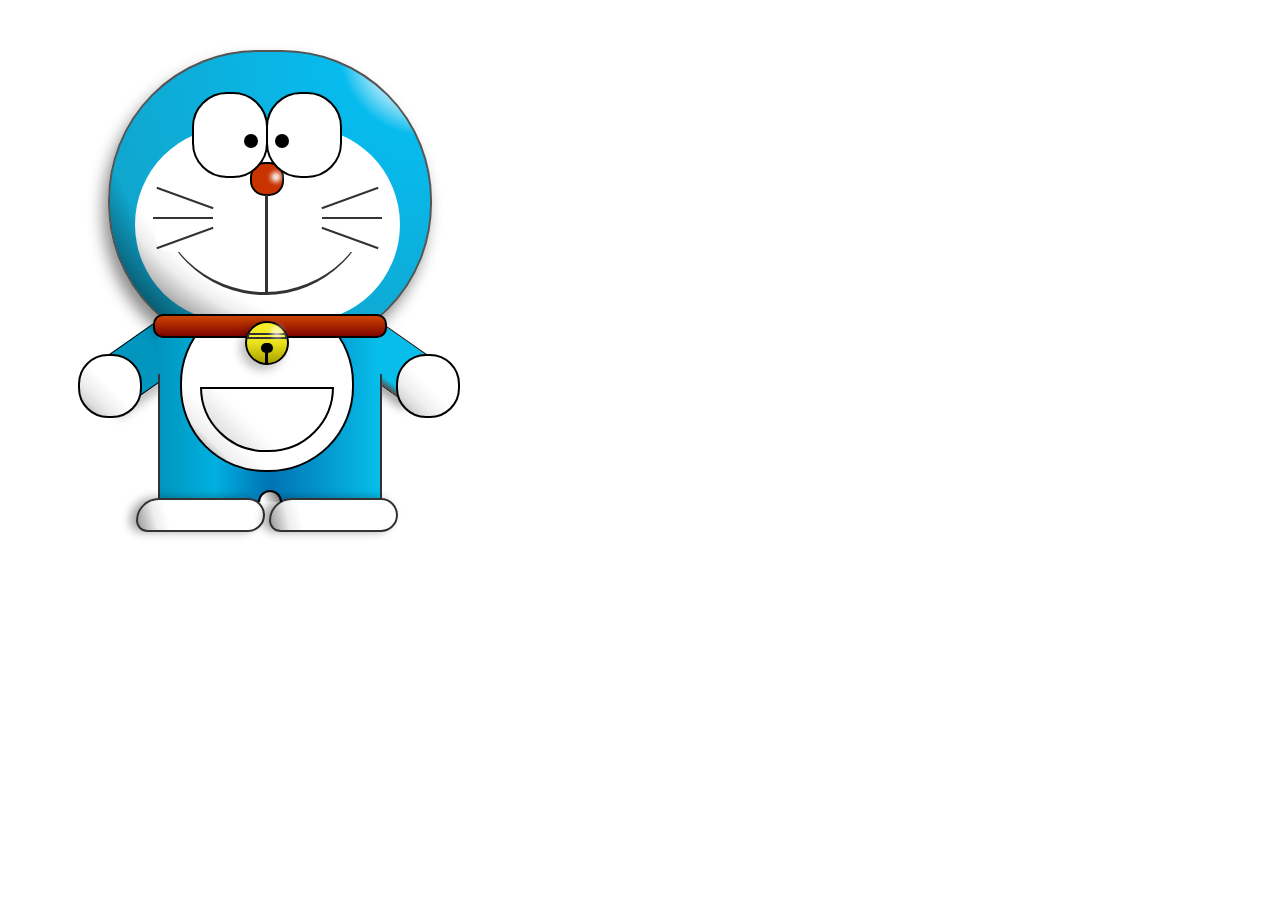
<file: 12-29-HTTP/docBase/dlam.html>
<!DOCTYPE html>
<html>
<head>
    <title>叮当猫</title>
    <link rel="stylesheet" type="text/css" href="dlam.css">
</head>
<body>
<div class="wrapper">
    <!--哆啦A梦-->
    <div class="doraemon">
        <!--头部-->
        <div class="head">
            <!--眼睛部分-->
            <div class="eyes">
                <!--左眼-->
                <div class="eye left">
                    <!--左眼球-->
                    <div class="eyeball bleft"></div>
                </div>
                <!--右眼-->
                <div class=" eye right">
                    <!--右眼球-->
                    <div class="eyeball bright"></div>
                </div>
            </div>
            <!--脸部-->
            <div class="face">
                <!--白色脸面-->
                <div class="whiteFace"></div>
                <!--鼻头-->
                <div class="nose">
                    <!--鼻头高光部分-->
                    <div class="light"></div>
                </div>
                <!--人中-->
                <div class="philtrum"></div>
                <!--嘴巴-->
                <div class="mouth"></div>
                <!--胡须-->
                <div class="whiskers">
                    <div class="whisker r1 r160"></div>
                    <div class="whisker r2"></div>
                    <div class="whisker r3 r20"></div>
                    <div class="whisker l1 r20"></div>
                    <div class="whisker l2"></div>
                    <div class="whisker l3 r160"></div>
                </div>
            </div>
            <!--脸部结束-->
        </div>
        <!--头部结束-->
        <!--项圈-->
        <div class="collar">
            <!--铃铛-->
            <div class="bell">
                <div class="bell_line"></div>
                <div class="bell_circle"></div>
                <div class="bell_under"></div>
                <div class="bell_light"></div>
            </div>
        </div>
        <!--项圈结束-->
        <!--身体-->
        <div class="body">
            <!--肚子-->
            <div class="belly"></div>
            <!--肚兜-->
            <div class="bellyband"></div>
            <!--口袋-->
            <div class="pocket"></div>
            <!--修饰口袋-->
            <div class="pocketAdorn"></div>
        </div>
        <!--身体结束-->
        <!--左手-->
        <div class="leftHand">
            <!--手臂-->
            <div class="arm"></div>
            <!--手掌-->
            <div class="palm"></div>
            <!--修饰手臂-->
            <div class="armAdorn"></div>
        </div>
        <!--左手结束-->
        <!--右手-->
        <div class="rightHand">
            <!--手臂-->
            <div class="arm"></div>
            <!--手掌-->
            <div class="palm"></div>
            <!--修饰手臂-->
            <div class="armAdorn"></div>
        </div>
        <!--右手结束-->
        <!--脚部-->
        <div class="foot">
            <!--左脚-->
            <div class="leftFoot"></div>
            <!--右脚-->
            <div class="rightFoot"></div>
            <!--腿间隙-->
            <div class="legGap"></div>
        </div>
        <!--脚部结束-->
    </div>
    <!--哆啦A梦结束-->
</div>
</body>
</html>
</file>
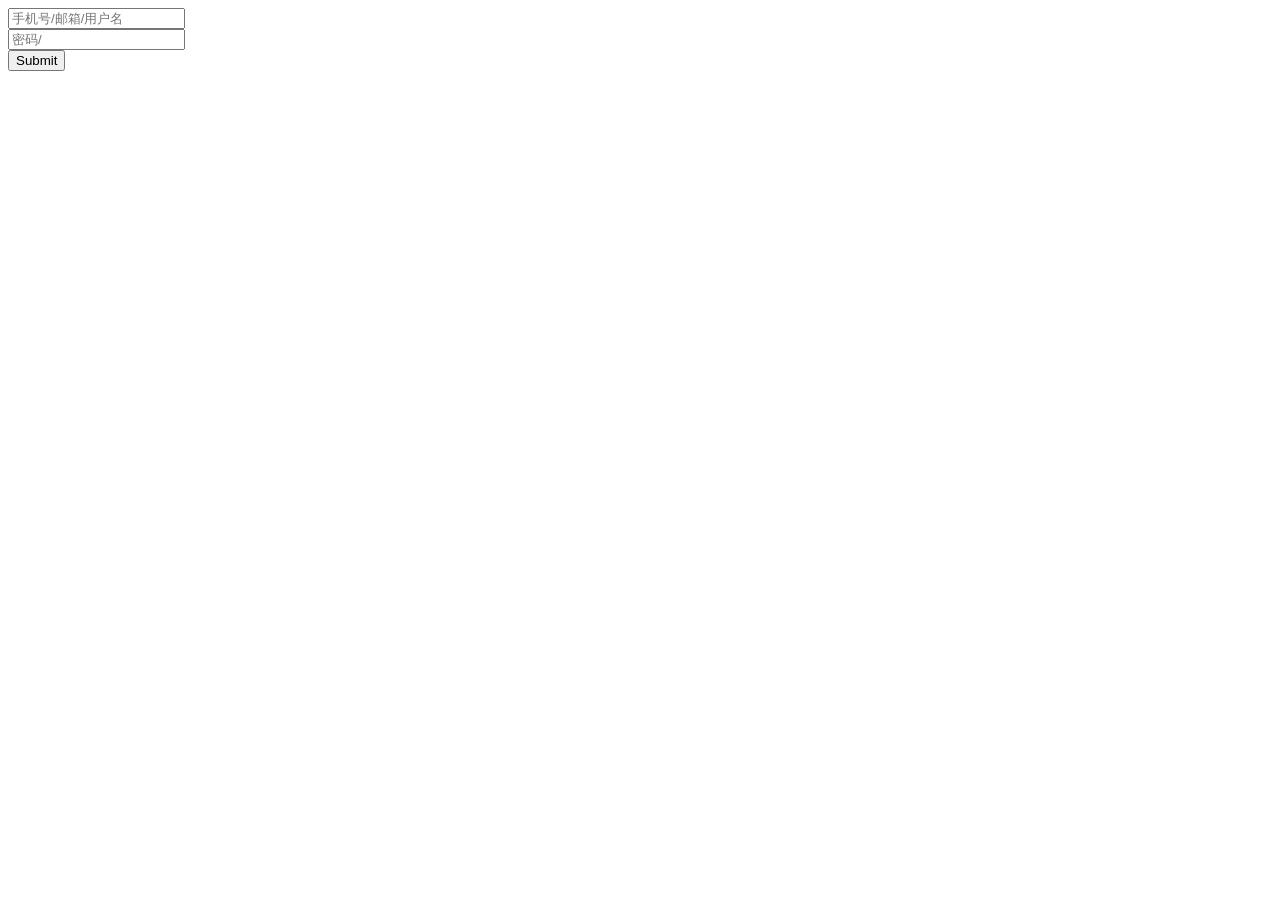
<file: 12-29-HTTP/docBase/register.html>
<html>
<head>
    <title>注册</title>
    <meta charset="UTF-8"/>
    <style>

    </style>
    <body>
<div>
    <input name="username" placeholder="手机号/邮箱/用户名"/><br>
    <input type="password" name="password" placeholder="密码/"><br>
    <input type="submit" name="submit"/>
</div>
</body>
</head>
</html>
</file>
<file: 12-29-HTTP/docBase/dlam.css>
.wrapper{
    margin: 50px 100px;
}
.doraemon{
    position: relative;
}
.head{
    position: relative;
    width: 320px;
    height: 300px;
    border-radius: 150px;
    background: #07bbee;
    /*此放射渐变也是使脸的左下角暗一些，看上去更真实*/
    background: -webkit-radial-gradient(right top,#fff 10%,#07bbee 20%,#10a6ce 75%,#000);
    background: -moz-radial-gradient(right top,#fff 10%,#07bbee 20%,#10a6ce 75%,#000);
    background: -ms-radial-gradient(right top,#fff 10%,#07bbee 20%,#10a6ce 75%,#000);
    border: 2px solid #555;
    box-shadow: -5px 10px 15px rgba(0,0,0,0.45);
}
.face{
    /*让所有脸部元素可自由定位*/
    position: relative;
    /*脸在头部背景上面*/
    z-index: 2;
}
.whiteFace{
    width: 265px;
    height: 195px;
    border-radius: 150px;
    position: absolute;
    top: 75px;
    left: 25px;
    background: #fff;
    /*此放射渐变也是使脸的左下角暗一些，看上去更真实*/
    background: -webkit-radial-gradient(right top,#fff 75%,#eee 80%,#999 90%,#444);
    background: -moz-radial-gradient(right top,#fff 75%,#eee 80%,#999 90%,#444);
    background: -ms-radial-gradient(right top,#fff 75%,#eee 80%,#999 90%,#444);
}
.nose{
    width: 30px;
    height: 30px;
    border-radius: 15px;
    background:#c93300;
    border:2px solid #000;
    position: absolute;
    top: 110px;
    left: 140px;
    /*鼻子在白色脸底上面*/
    z-index: 3;
}
.nose .light{
    width: 10px;
    height: 10px;
    border-radius: 5px;
    /*通过阴影实现高光*/
    box-shadow: 19px 8px 5px #fff;
}
.philtrum{
    width: 3px;
    height: 100px;
    background: #333;
    position: absolute;
    top: 143px;
    left: 155px;
    z-index: 3;
}
.mouth{
    width: 220px;
    height: 400px;
    /*通过底边框加上圆角模拟微笑嘴巴*/
    border-radius: 120px;
    border-bottom: 3px solid #333;
    position: absolute;
    top: -160px;
    left: 45px;
}
.eyes{
    position: relative;
    z-index: 3;
}
.eye{
    width: 72px;
    height: 82px;
    background: #fff;
    border: 2px solid #000;
    border-radius: 35px;
    position: absolute;
    top: 40px;
    -webkit-animation: eyemove 1s linear infinite;
    -moz-animation: eyemove 1s linear infinite;
    -ms-animation: eyemove 1s linear infinite;
    -o-animation: eyemove 1s linear infinite;
    animation: eyemove 1s linear infinite;
}
/*让眼睛动起来*/
@-webkit-keyframes eyemove {
    70%{
        margin:0 0 0 0;
    }
    80% {
        margin: -22px 0 0 0;
    }

    85% {
        margin: -22px 0 0 5px;
    }

    90% {
        margin: -22px 10px 0 0;
    }

    93% {
        margin: -22px 0 0 0;
    }

    96% {
        margin: 0 0 0 0;
    }
}
@-moz-keyframes eyemove {
    70% {
        margin: 0 0 0 0;
    }

    80% {
        margin: -22px 0 0 0;
    }

    85% {
        margin: -22px 0 0 5px;
    }

    90% {
        margin: -22px 10px 0 0;
    }

    93% {
        margin: -22px 0 0 0;
    }

    96% {
        margin: 0 0 0 0;
    }
}

@-o-keyframes eyemove {
    70% {
        margin: 0 0 0 0;
    }

    80% {
        margin: -22px 0 0 0;
    }

    85% {
        margin: -22px 0 0 5px;
    }

    90% {
        margin: -22px 10px 0 0;
    }

    93% {
        margin: -22px 0 0 0;
    }

    96% {
        margin: 0 0 0 0;
    }
}
@keyframes eyemove {
    70% {
        margin: 0 0 0 0;
    }

    80% {
        margin: -22px 0 0 0;
    }

    85% {
        margin: -22px 0 0 5px;
    }

    90% {
        margin: -22px 10px 0 0;
    }

    93% {
        margin: -22px 0 0 0;
    }

    96% {
        margin: 0 0 0 0;
    }
}
.eyes .left{
    left: 82px;
}
.eyes .right{
    left: 156px;
}
.eyeball{
    width: 14px;
    height: 14px;
    background: #000;
    border-radius: 7px;
    position: absolute;
    top: 40px;
}
.eye .bleft{
    left: 50px;
}
.eye .bright{
    left: 7px;
}
.whiskers{
    width: 220px;
    height: 80px;
    background: #fff;
    border-radius: 15px;
    position: absolute;
    top: 120px;
    left: 45px;
    z-index: 2;
}
.whisker{
    width: 60px;
    height: 2px;
    background: #333;
    position: absolute;
    z-index: 2;
}
.l1{
    top: 25px;
    left: 0;
}
.l2{
    top: 45px;
    left: -2px;
}
.l3{
    top: 65px;
    left: 0;
}
.r1{
    top: 25px;
    left: 165px;
}
.r2{
    top: 45px;
    left: 167px;
}
.r3{
    top: 65px;
    left: 165px;
}
.r20{
    -webkit-transform: rotate(200deg);
    -moz-transform: rotate(200deg);
    -ms-transform: rotate(200deg);
    -o-transform: rotate(200deg);
    transform: rotate(200deg);
}
.r160{
    -webkit-transform: rotate(160deg);
    -moz-transform: rotate(160deg);
    -ms-transform: rotate(160deg);
    -o-transform: rotate(160deg);
    transform: rotate(160deg);
}
.collar{
    width: 230px;
    height: 20px;
    background: #c40;
    /*线性渐变 让围巾看上去更自然*/
    background: -webkit-gradient(linear,left top,left bottom,from(#c40),to(#800400));
    background: -moz-linear-gradient(center top,#c40,#800400);
    background: -ms-linear-gradient(center top,#c40,#800400);
    border: 2px solid #000;
    border-radius: 10px;
    position: relative;
    top: -40px;
    left: 45px;
    z-index: 4;
}
.bell{
    width: 40px;
    height: 40px;
    _overflow: hidden; /*IE6 hack*/
    border-radius: 50px;
    border:2px solid #000;
    background: #f9f12a;
    background: -webkit-gradient(linear, left top, left bottom, from(#f9f12a),color-stop(0.5, #e9e11a), to(#a9a100));
    background: -moz-linear-gradient(top, #f9f12a, #e9e11a 75%,#a9a100);
    background: -ms-linear-gradient(top, #f9f12a, #e9e11a 75%,#a9a100);
    box-shadow: -5px 5px 10px rgba(0,0,0,0.25);
    position: absolute;
    top: 5px;
    left: 90px;
}
.bell_line{
    width: 36px;
    height: 2px;
    background: #f9f12a;
    border: 2px solid #333;
    border-radius: 3px 3px 0 0;
    position: absolute;
    top: 10px;
}
.bell_circle{
    width: 12px;
    height: 10px;
    background: #000;
    border-radius: 5px;
    position: absolute;
    top: 20px;
    left: 14px;
}
.bell_under{
    width: 3px;
    height: 15px;
    background: #000;
    position: absolute;
    top: 27px;
    left: 18px;
}
.bell_light{
    width: 12px;
    height: 12px;
    border-radius: 10px;
    box-shadow: 19px 8px 5px #fff;
    position: absolute;
    top: -5px;
    left: 5px;
    opacity: 0.7;
}
.body{
    position: relative;
    top: -310px;
}
.belly{
    width: 220px;
    height: 165px;
    background: #07beea;
    background: -webkit-gradient(linear,right top,left top,from(#07beea),color-stop(0.5, #0073b3),color-stop(0.75,#00b0e0), to(#0096be));
    background: -moz-linear-gradient(right center,#07beea,#0073b3 50%,#00b0e0 75%,#0096be 100%);
    background: -ms-linear-gradient(right center,#07beea,#0073b3 50%,#00b0e0 75%,#0096be 100%);
    border: 2px solid #333;
    position: absolute;
    top: 265px;
    left: 50px;
}
.bellyband{
    width: 170px;
    height: 170px;
    background: #fff;
    background: -webkit-gradient(linear, right top, left bottom, from(#fff),color-stop(0.75,#fff),color-stop(0.83,#eee),color-stop(0.90,#999),color-stop(0.95,#444), to(#000));
    background: -moz-linear-gradient(right top,#fff,#fff 75%,#eee 83%,#999 90%,#444 95%,#000);
    background: -ms-linear-gradient(right top,#fff,#fff 75%,#eee 83%,#999 90%,#444 95%,#000);
    border:2px solid #000;
    border-radius: 85px;
    position: absolute;
    top: 230px;
    left: 72px;
}
.pocket{
    width: 130px;
    height: 130px;
    border-radius: 65px;
    background: #fff;
    background: -webkit-gradient(linear, right top, left bottom, from(#fff),color-stop(0.70,#fff),color-stop(0.75,#f8f8f8),color-stop(0.80,#eee),color-stop(0.88,#ddd), to(#fff));
    background: -moz-linear-gradient(right top, #fff, #fff 70%,#f8f8f8 75%,#eee 80%,#ddd 88%, #fff);
    background: -ms-linear-gradient(right top, #fff, #fff 70%,#f8f8f8 75%,#eee 80%,#ddd 88%, #fff);
    border:2px solid #000;
    position: absolute;
    top: 250px;
    left: 92px;
}
.pocketAdorn{
    width: 134px;
    height: 60px;
    background: #fff;
    border-bottom: 2px solid #000;
    position: absolute;
    top: 259px;
    left: 92px;
}
.leftHand{
    width: 100px;
    height: 100px;
    position: absolute;
    top:272px;
    left: -10px;
}
.rightHand{
    width: 100px;
    height: 100px;
    position: absolute;
    top:272px;
    left: 248px;
}
.arm{
    width: 80px;
    height: 50px;
    background: #07beea;
    background: -webkit-gradient(linear, left top, left bottom, from(#07beea),color-stop(0.85,#07beea), to(#555));
    background: -moz-linear-gradient(center top, #07BEEA, #07BEEA 85%, #555);
    background: -ms-linear-gradient(center top, #07BEEA, #07BEEA 85%, #555);
    border:1px solid #000000;
    box-shadow: -10px 7px 10px rgba(0, 0, 0, 0.35);
    z-index: -1;
    position: relative;
    top: 17px;
}
.leftHand .arm{
    /*背光一面使用纯色，使其有立体感*/
    background: #0096be;
    box-shadow: 5px -7px 10px rgba(0, 0, 0, 0.25);
    -webkit-transform: rotate(145deg);
    -moz-transform: rotate(145deg);
    -ms-transform: rotate(145deg);
    -o-transform: rotate(145deg);
    transform: rotate(145deg);
}
.rightHand .arm{
    -webkit-transform: rotate(35deg);
    -moz-transform: rotate(35deg);
    -ms-transform: rotate(35deg);
    -o-transform: rotate(35deg);
    transform: rotate(35deg);
}
.palm{
    width: 60px;
    height: 60px;
    border-radius: 30px;
    border: 2px solid #000;
    background: #fff;
    background: -webkit-gradient(linear, right top, left bottom, from(#fff),color-stop(0.5,#fff),color-stop(0.70,#eee),color-stop(0.8,#ddd), to(#999));
    background: -moz-linear-gradient(right top, #fff, #fff 50%, #eee 70%, #ddd 80%,#999);
    background: -ms-linear-gradient(right top, #fff, #fff 50%, #eee 70%, #ddd 80%,#999);
    position: absolute;
    top: 32px;
}
.leftHand .palm{
    left: -20px;
}
.rightHand .palm{
    left: 40px;
}
.armAdorn{
    width: 5px;
    height: 45px;
    background: #07beea;
    position: relative;
    top: -45px;
}
.leftHand .armAdorn{
    /*同理，背光一面使用纯色，使其有立体感*/
    background: #0096be;
    left: 60px;
}
.rightHand .armAdorn{
    left: 22px;
}
.foot{
    width: 280px;
    height: 40px;
    position: relative;
    top: 55px;
    left: 20px;
}
.leftFoot,.rightFoot{
    width: 125px;
    height: 30px;
    background: #fff;
    background: -webkit-gradient(linear, right top, left bottom, from(#fff),color-stop(0.75,#fff),color-stop(0.85,#eee), to(#999));
    background: -moz-linear-gradient(right top, #fff, #fff 75%, #eee 85%, #999);
    background: -ms-linear-gradient(right top, #fff, #fff 75%, #eee 85%, #999);
    border: 2px solid #333;
    border-radius: 80px 60px 60px 40px;
    box-shadow: -6px 0 10px rgba(0, 0, 0, 0.35);
    position: relative;
}
.leftFoot{
    top: 65px;
    left: 8px;
}
.rightFoot{
    top: 31px;
    left: 141px;
}
.legGap{
    width: 20px;
    height: 10px;
    background: #fff;
    background: -webkit-gradient(linear, right top, left bottom, from(#666),color-stop(0.83,#fff), to(#fff));
    background: -moz-linear-gradient(right top, #666, #fff 83%, #fff);
    background: -ms-linear-gradient(right top, #666, #fff 83%, #fff);
    /*制作半圆效果*/
    border: 2px solid #000;
    border-bottom: none;
    border-radius: 40px 40px 0 0;
    position: relative;
    top: -11px;
    left: 130px;
}
</file>
